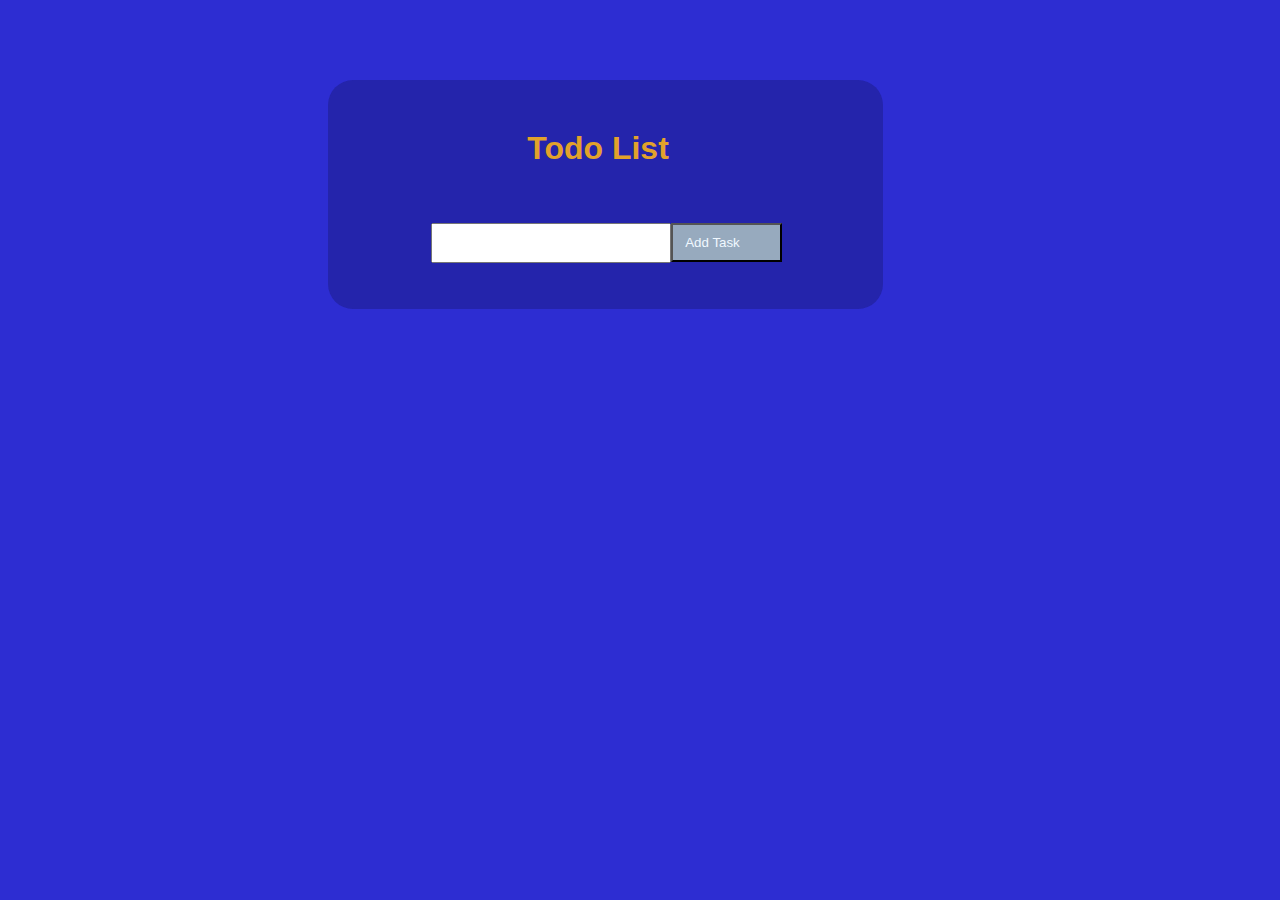
<file: To do list/index.html>
<html lang="en">
<head>
    <meta charset="UTF-8">
    <meta http-equiv="X-UA-Compatible" content="IE=edge">
    <meta name="viewport" content="width=device-width, initial-scale=1.0">
    <link rel="stylesheet" type="text/css" href="style.css">
    <title>To-Do App</title>
</head>
<body>
    <div id="wrapper">
        <h1 style="font-style: initial; font-weight: 700; color: rgb(226, 162, 43);">Todo List</h1>
        <input id="task"  style="width: 15pc; height: 40px;"><button id="add">Add Task</button>
        <div id="todos"></div>
    </div>
    <script src="script.js"></script>
    
</body>
</html>
</file>
<file: To do list/style.css>
body {
    text-align: center;
    background-color: rgb(45, 45, 210);
    color: rgb(190, 219, 245);
    font-family: Arial, Helvetica, sans-serif;
}

#add {
    background-color: rgba(205, 233, 200, 0.683);
    border: 0.5;
    color: aliceblue;
    padding: 10px 12px;
    padding-right: 40px;
    cursor: pointer;
    margin-top: 35px;
}

.remove {
    margin-top: 12px;
    background-color: rgba(241, 97, 97, 0.733);
    clear: both;
    scroll-padding-inline: 30px;
    border-radius: 4px;
    width: 80px;
    height: 30px;
    border-style: none;
    margin-left: 25px
}

#wrapper {
    width: 440px;
    background-color: rgba(16, 16, 82, 0.304);
    margin-top: 80px;
    margin-left: 320px;
    padding-bottom: 30px;
    padding-left: 50px;
    padding-right: 65px;
    padding-top: 20px;
    border-radius: 25px;
}

ul {
    list-style: none;
    text-align: center;
    line-height: 35px;
}

#task {
    width: 320px;
    height: 30px;
    margin-left: 17px;
}

h1{
    margin-top: 30px;
}
</file>
